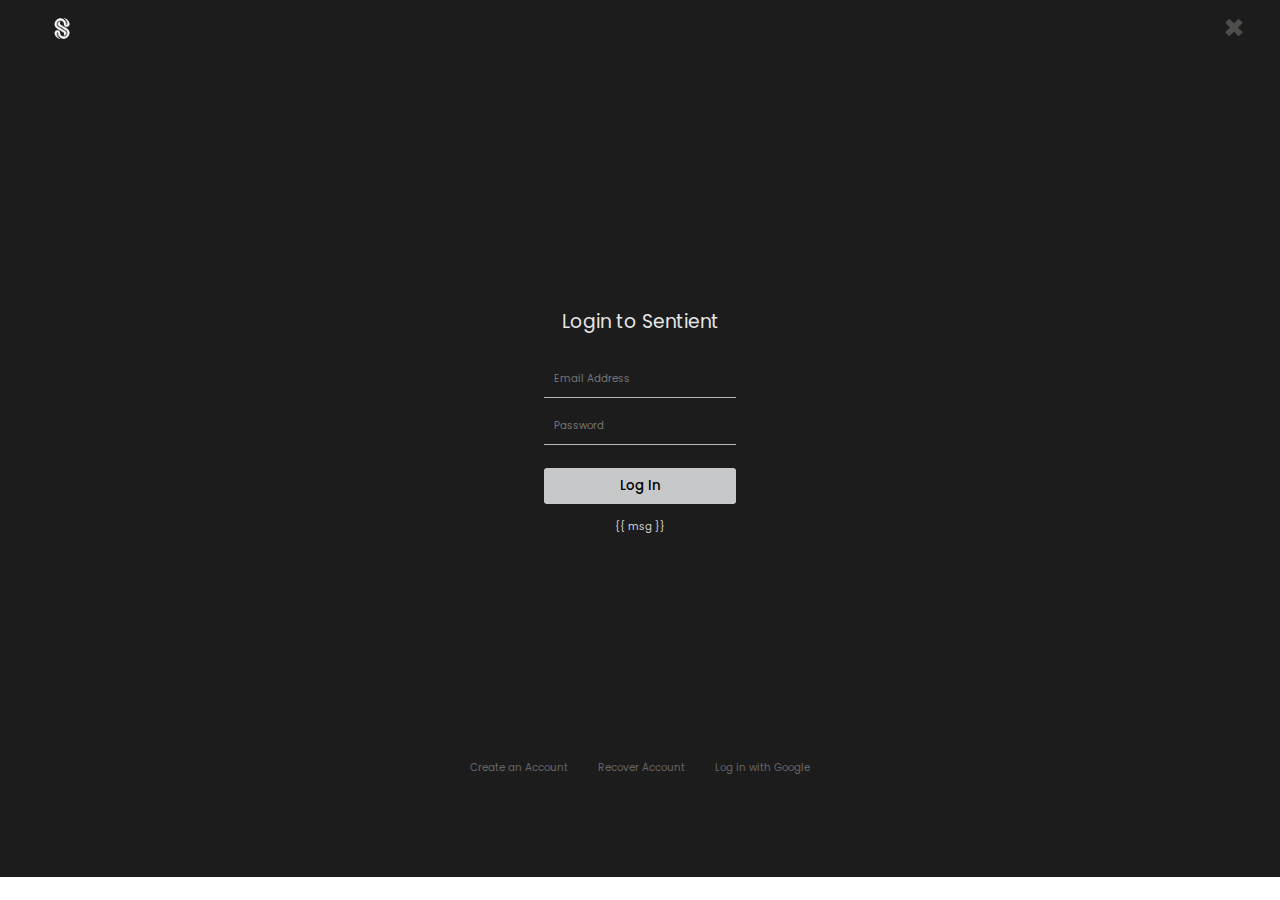
<file: templates/login.html>
<!DOCTYPE html>
<html lang="en">
<head>
    <meta charset="UTF-8">
    <meta http-equiv="X-UA-Compatible" content="IE=edge">
    <meta name="viewport" content="width=device-width, initial-scale=1.0">
    <link rel="stylesheet" href="../static/styles/login.css">
    <script src="https://code.jquery.com/jquery-3.6.0.min.js"></script>
    <title>LOGIN/SIGNUP</title>
</head>
<script>
    $(document).ready(function() {
       
        $('#registerr').click(function() {
            var email = $('#email').val();
            var first_name = $('#first_name').val();
            var last_name = $('#last_name').val();
            var contact = $('#contact').val();
            var username = $('#username').val();
            var password = $('#password').val();
            var birthdate = $('#birthdate').val();
                $.ajax({
                url: '/register',
                type: 'POST',
                data:{email:email,first_name:first_name,last_name:last_name,contact:contact,username:username,password:password,birthdate:birthdate},
                success: function(response) {
                    $('#registerresponce').html(response.respo);
                }
            });
        });
    });


</script>

<body>
    <nav>
        <div class="navcontainer">
        <img src="../static/img/SENTIENT.png" class="logoimg">
        <a href="gotoindex">✖</a>
        </div>
    </nav>

    <section>
        <div class="logincontainer">
        
            <form action="loginaccount" method="post"class="flexlogin" id="login" enctype="multipart/form-data">
                <h3>Login to Sentient</h3>
                <input type="text" placeholder="Email Address" name="username">
                <input type="password" placeholder="Password" name="password">
                <button type="submit" class="loginbtn">Log In</button>
                <p class="loginerror">{{ msg }}</p>
            </form>
     
       
            <div class="flexlogin" id="register">
                <h3>Register into Sentient</h3>
                <input type="text" placeholder="Username" id="username" >
                <input type="password" placeholder="Password" id="password" >
                <input type="text" placeholder="Email Address" id="email" >
                <input type="text" placeholder="First Name" id="first_name" >
                <input type="text" placeholder="Last Name" id="last_name" >
                <input type="text" placeholder="Contact Number" id="contact" >
                <input type="date" placeholder="birthdate" id="birthdate" >
                <button  id="registerr" class="loginbtn">REGISTER</button>
                <p id="registerresponce"></p>

            </div>
           
    <script type="text/javascript" src="../static/register.js"></script>
    
             <div class="footflex">
                        <a href="#"onclick="changeRegisters();return false;" id="change">Create an Account</a>
                        <a href="#"> Recover Account</a>
                        <a href="#"> Log in with Google</a>
             </div>

            </div>

    </section>
    
</body>
</html>
</file>
<file: static/styles/login.css>
@import url('https://fonts.googleapis.com/css2?family=Poppins:wght@400;500;600;700;800;900&display=swap');


*{
    margin: 0;
    padding: 0;
    text-decoration: none;
    font-family: 'Poppins', sans-serif;
}

html, body{
    width: 100%;
    height: 100%;
}

nav{
    background-color: #1C1C1C;
}

.navcontainer{
    display: flex;
    height: 3.5vw;
    padding: 0.5vw 0.5vw;
    justify-content: space-between;
    margin-left: 2vw;
    margin-right: 2.2vw;
}

.navcontainer a{
    display: flex;
    align-items: center;
    font-size: 1.5vw;
    font-weight: 100;
}
.navcontainer a{
    display: flex;
    align-items: center;
    font-size: 2vw;
    font-weight: 100;
    color: rgb(78, 78, 78);
}

.navcontainer a:hover{

    color: rgb(37, 36, 36);
}


section{
   background-color: #1C1C1C;
   width: 100%;
   height: 91.1%;
}










.loginerror{
    display: flex;
    justify-content: center;
    color: rgb(212, 210, 210);
    font-size: 0.8vw;
    margin-top: 1.7vh;
}







.logincontainer{
    background-color: #1C1C1C;
  display: flex;
   justify-content: center;
   align-items: center;
   height: 100%;
   flex-direction: column;
   justify-content: space-between;

}

.flexlogin{
 display: flex;
 flex-direction: column;
 width: 15%;
 height: 80%;
 justify-content: center;
 margin-top: 10%;
 transition:  ease-in-out 1s;
}



#register{
display: none;
}







.footflex a{
    color: rgb(105, 100, 100);
    font-size: 0.8vw;

}


.footflex a:hover{
    color: rgb(75, 70, 70);

}






.footflex{
    height: 20%;
    display: flex;
    gap: 30px;
    margin-top: 8vw;
}

.flexlogin h3{
    text-align: center;
    font-weight: 400;
    color: rgb(230, 230, 230);
    margin-bottom: 25px;
}
input[type="text"],input[type="password"],input[type="date"]{
    border: none;
    background-color: #1C1C1C;
    font-size: 0.8vw;
    padding: 10px 10px;
    border-bottom: 1px solid rgb(184, 182, 182);
    outline: none;
    color: rgb(199, 200, 201);
    margin-bottom: 10px;
}

input[type="text"]:focus,input[type="password"]:focus{
    border-bottom: 1px solid rgb(245, 245, 245);
}
.loginbtn{
    padding: 5px;
    font-weight: 500;
    margin-top: 1vw;
    background-color: rgb(199, 200, 201);
    border-radius: 3px;
    border: none;
    padding-top: 8px;
    padding-bottom: 8px;
}

.loginbtn:hover{
    background-color: rgb(160, 161, 161);
}
</file>
